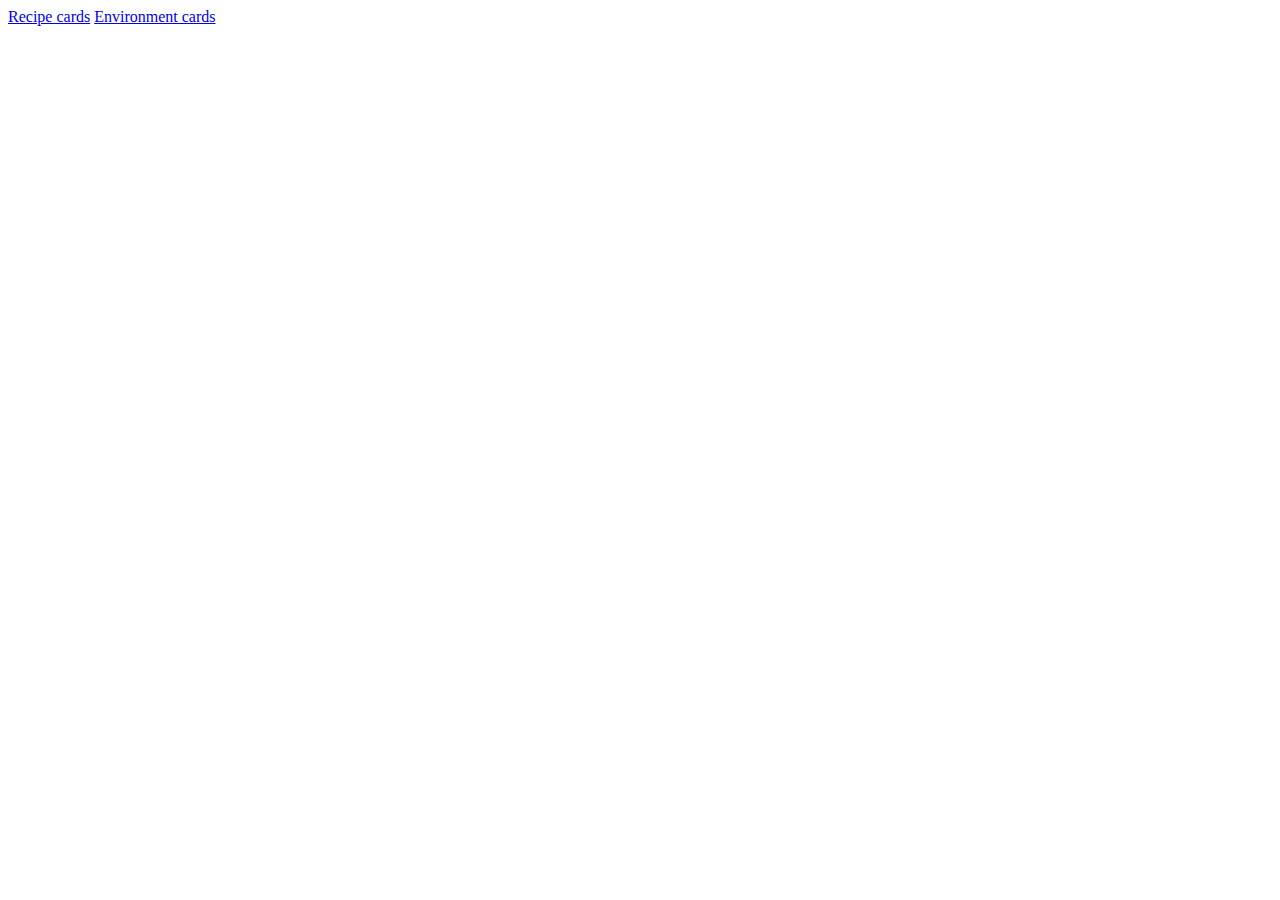
<file: index.html>
<!DOCTYPE html>
<html lang="en">
<head>
    <meta charset="UTF-8">
    <meta http-equiv="X-UA-Compatible" content="IE=edge">
    <meta name="viewport" content="width=device-width, initial-scale=1.0">
    <title>Document</title>
</head>
<body>
    <a href="recipe.html">Recipe cards</a>
    <a href="environment.html">Environment cards</a>
</body>
</html>
</file>
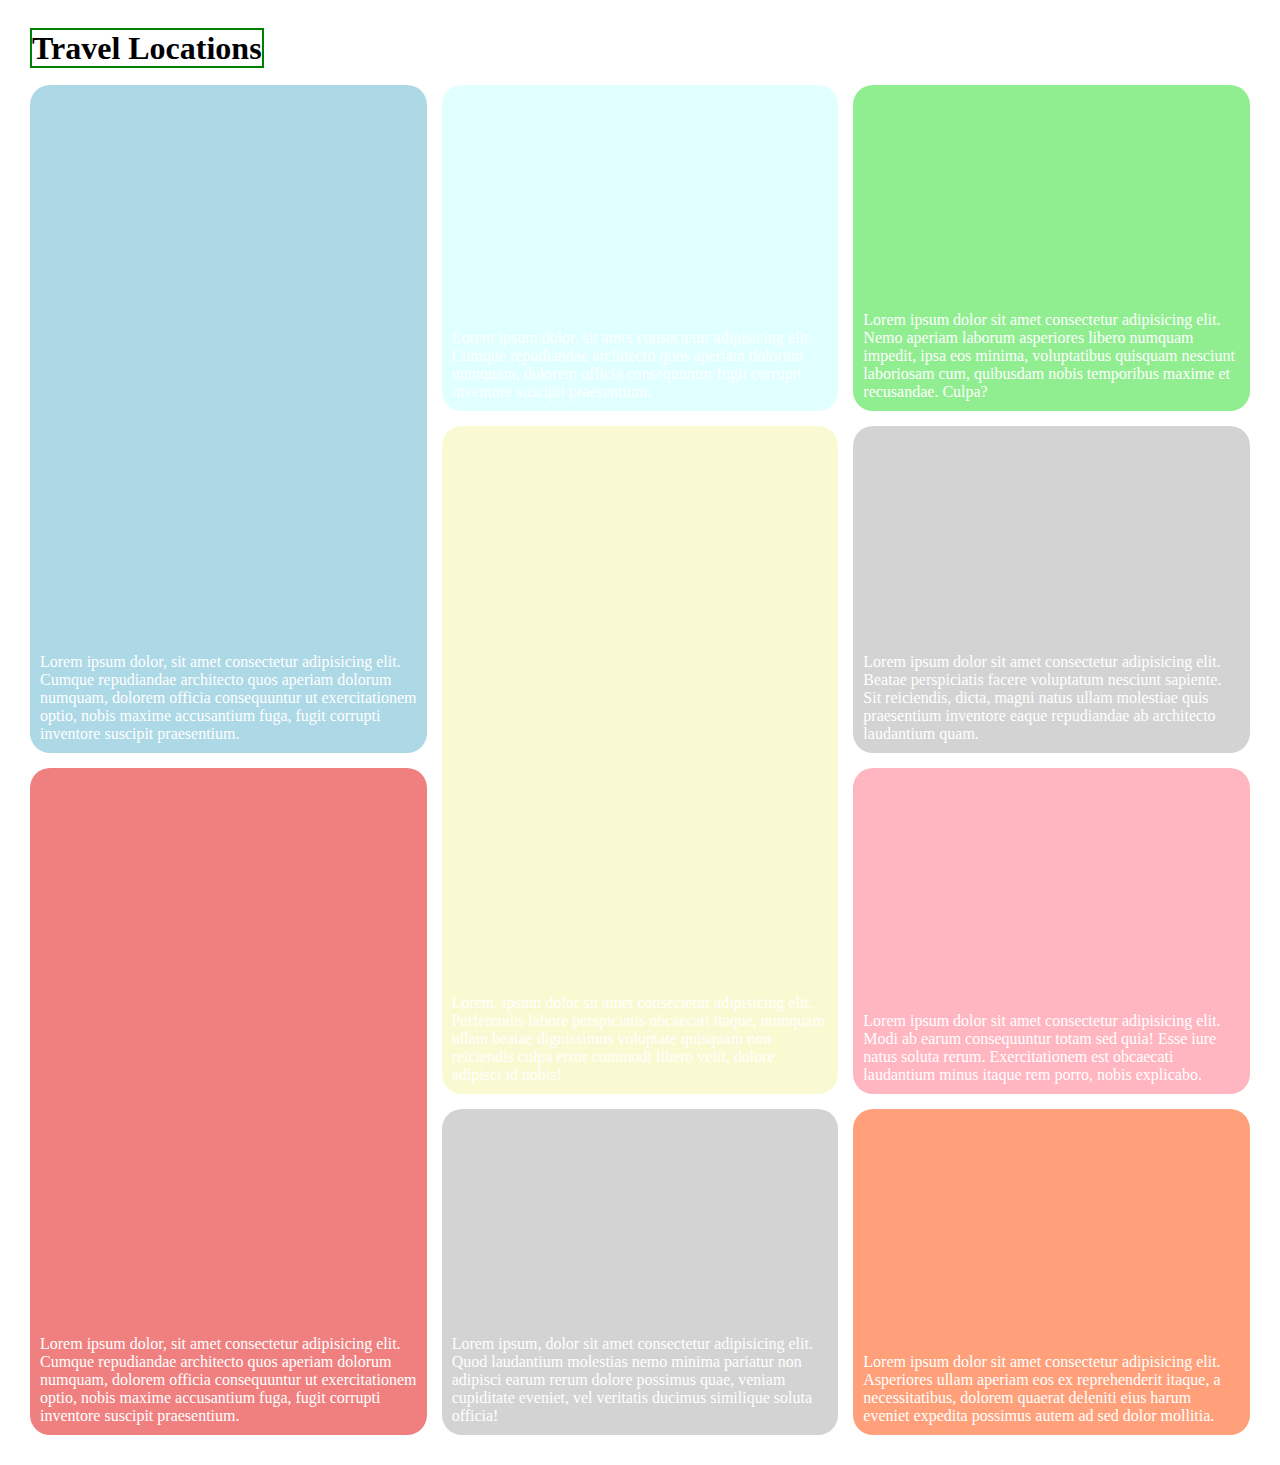
<file: environment.html>
<!DOCTYPE html>
<html>
    <head>
        <title>Environment Cards</title>
        <link type="text/css" rel="stylesheet" href="environment.css">
    </head>

    <body>
        <h1>Travel Locations</h1><br><br>
        <div class="container">
            <div class="box one">Lorem ipsum dolor, sit amet consectetur adipisicing elit. Cumque repudiandae architecto quos aperiam dolorum numquam, dolorem officia consequuntur ut exercitationem optio, nobis maxime accusantium fuga, fugit corrupti inventore suscipit praesentium.</div>
            <div class="box two">Lorem ipsum dolor, sit amet consectetur adipisicing elit. Cumque repudiandae architecto quos aperiam dolorum numquam, dolorem officia consequuntur ut exercitationem optio, nobis maxime accusantium fuga, fugit corrupti inventore suscipit praesentium.</div>
            <div class="box three asdf">Lorem ipsum dolor, sit amet consectetur adipisicing elit. Cumque repudiandae architecto quos aperiam dolorum numquam, dolorem officia consequuntur fugit corrupti inventore suscipit praesentium.</div>

            <div class="box four">Lorem, ipsum dolor sit amet consectetur adipisicing elit. Perferendis labore perspiciatis obcaecati itaque, numquam ullam beatae dignissimos voluptate quisquam non reiciendis culpa error commodi libero velit, dolore adipisci id nobis!</div>
            <div class="box five asdf">Lorem ipsum, dolor sit amet consectetur adipisicing elit. Quod laudantium molestias nemo minima pariatur non adipisci earum rerum dolore possimus quae, veniam cupiditate eveniet, vel veritatis ducimus similique soluta officia!</div>
            <div class="box six">Lorem ipsum dolor sit amet consectetur adipisicing elit. Nemo aperiam laborum asperiores libero numquam impedit, ipsa eos minima, voluptatibus quisquam nesciunt laboriosam cum, quibusdam nobis temporibus maxime et recusandae. Culpa?</div>

            <div class="box seven">Lorem ipsum dolor sit amet consectetur adipisicing elit. Beatae perspiciatis facere voluptatum nesciunt sapiente. Sit reiciendis, dicta, magni natus ullam molestiae quis praesentium inventore eaque repudiandae ab architecto laudantium quam.</div>
            <div class="box eight">Lorem ipsum dolor sit amet consectetur adipisicing elit. Modi ab earum consequuntur totam sed quia! Esse iure natus soluta rerum. Exercitationem est obcaecati laudantium minus itaque rem porro, nobis explicabo.</div>
            <div class="box nine">Lorem ipsum dolor sit amet consectetur adipisicing elit. Asperiores ullam aperiam eos ex reprehenderit itaque, a necessitatibus, dolorem quaerat deleniti eius harum eveniet expedita possimus autem ad sed dolor mollitia.</div>

        </div>
    </body>


</html>
</file>
<file: environment.css>
body {
    margin:30px;
    font-size: 1rem;
    /* background-image: url("https://images.pexels.com/photos/3225517/pexels-photo-3225517.jpeg?auto=compress&cs=tinysrgb&w=600");
    background-size: cover; */
}

.container {
    display: grid;

    height: 150vh;

    gap: 15px;

    grid-template-columns: repeat(3,1fr);
    grid-template-rows: repeat(4,1fr);

    grid-template-areas:
    "one three six"
    "one four seven"
    "two four eight"
    "two five nine";

}

.box {
    display: flex;
    padding: 10px;
    border-radius: 20px;
    text-align: left;
    /* background-image: url("https://images.pexels.com/photos/3225517/pexels-photo-3225517.jpeg?auto=compress&cs=tinysrgb&w=600"); */
    object-fit: cover;
    background-repeat: no-repeat;
    /* background-attachment: fixed; */
    background-size: cover;
    transition: all 150ms ease-out;
    align-items: flex-end;
    color: white;

}

.box:hover{
    transform: scale(1.07);
}


.one {
    background-color: lightblue;
    grid-area: one;
    background-image: url("https://images.pexels.com/photos/773471/pexels-photo-773471.jpeg?auto=compress&cs=tinysrgb&w=600");
    /* opacity: 50%; */
}

.two {
    background-color: lightcoral;
    grid-area: two;
    background-image: url("https://images.pexels.com/photos/2387873/pexels-photo-2387873.jpeg?auto=compress&cs=tinysrgb&w=600");
}

.three {
    background-color: lightcyan;
    grid-area: three;
    background-image: url("https://images.pexels.com/photos/866398/pexels-photo-866398.jpeg?auto=compress&cs=tinysrgb&w=600");
}

.four {
    background-color: lightgoldenrodyellow;
    grid-area: four;
    background-image: url("https://images.pexels.com/photos/688660/pexels-photo-688660.jpeg?auto=compress&cs=tinysrgb&w=600");
}

.five {
    background-color: lightgray;
    grid-area: five;
    background-image: url("https://images.pexels.com/photos/6130060/pexels-photo-6130060.jpeg?auto=compress&cs=tinysrgb&w=600");
}

.six {
    background-color: lightgreen;
    grid-area: six;
    background-image: url("https://images.pexels.com/photos/39811/pexels-photo-39811.jpeg?auto=compress&cs=tinysrgb&w=600");
}

.seven {
    background-color: lightgrey;
    grid-area: seven;
    background-image: url("https://images.pexels.com/photos/1174732/pexels-photo-1174732.jpeg?auto=compress&cs=tinysrgb&w=600");
}

.eight {
    background-color: lightpink;
    grid-area: eight;
    background-image: url("https://images.pexels.com/photos/1172518/pexels-photo-1172518.jpeg?auto=compress&cs=tinysrgb&w=600");
}

.nine {
    background-color: lightsalmon;
    grid-area: nine;
    background-image: url("https://images.pexels.com/photos/258154/pexels-photo-258154.jpeg?auto=compress&cs=tinysrgb&w=600");
}

h1 {
    display: inline;
    border: 2px;
    border-style: solid;
    border-color: green;
}
</file>
